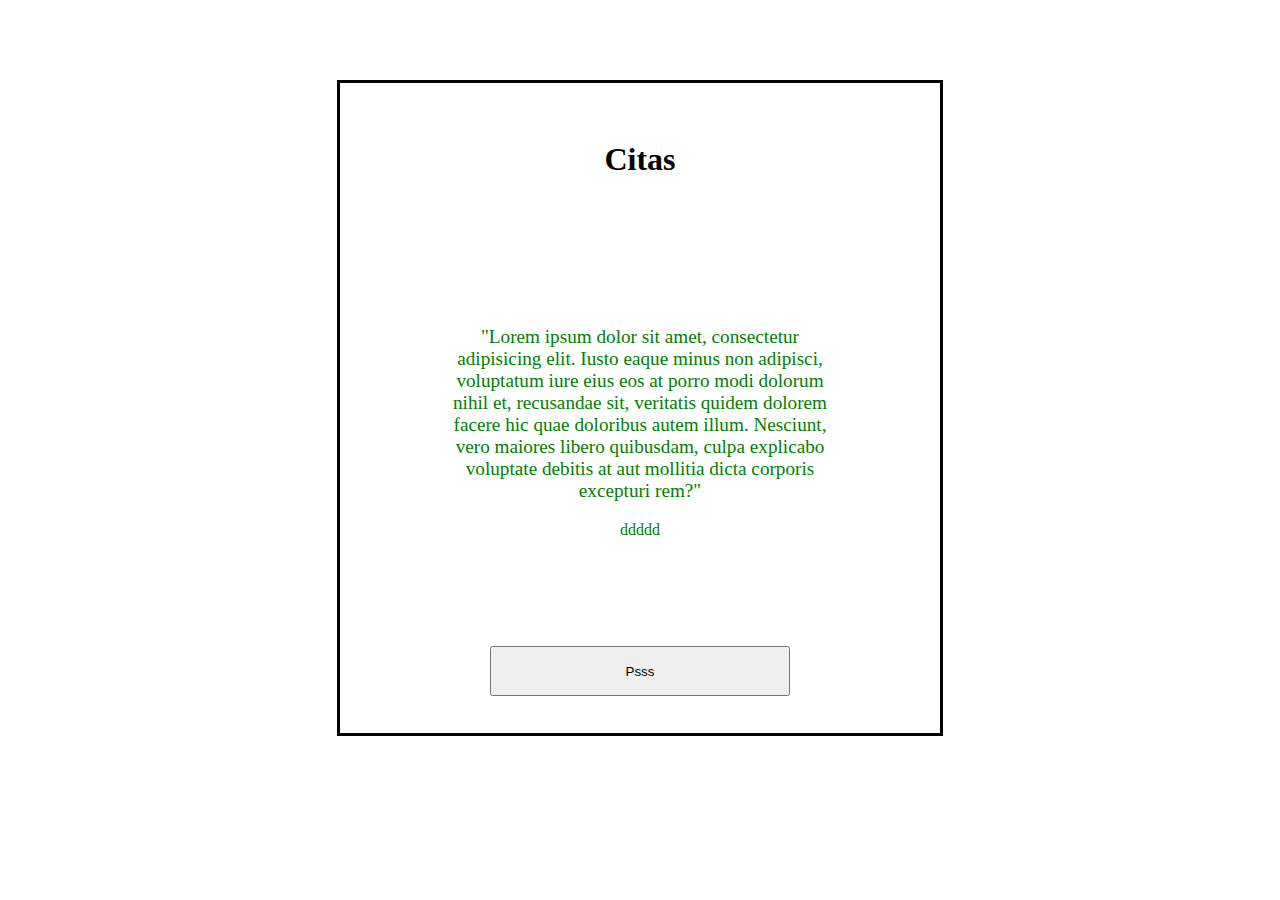
<file: Frase_aleatoria/index.html>
<!DOCTYPE html>
<html lang="en">

<head>
    <meta charset="UTF-8">
    <meta http-equiv="X-UA-Compatible" content="IE=edge">
    <meta name="viewport" content="width=device-width, initial-scale=1.0">
    <title>Document</title>
    <style>
        .card {
            height: 650px;
            width: 600px;
            background-color: white;
            border: 3px solid black;
            text-align: center;
            align-items: center;
            display: flex;
            flex-wrap: wrap;
            flex-direction: column;
            justify-content:space-around;
        }

        .flex-container {
            display: flex;
            flex-wrap: wrap;
            justify-content: center;
            align-content: center;
            margin-top: 80px;
            display: grid


        }


        .box1{
            display: flex;
            flex-wrap: wrap;
            justify-content: center;
            align-content: center;
            background-color:none;
            height:46%;
            width:80%;
        }

        .box{
            display: flex;
            flex-wrap: wrap;
            justify-content: center;
            align-content: center;
            background-color: rebeccapurple;
            height: 90px;
            width:30%;
            margin: 10px;
        }

        .boton{
            width: 300px;
            height: 50px;
        }
        
        .box1 #quote{
            font-size:larger;
            color: green;
        }

        .box1 #author{
            color: green;
        }

    </style>

<script>
const quote= document.getElementById("quote");
const author= document.getElementById("author");
const api_url="https://api.quotable.io/random";

async function getquote(url){
    const response = await fetch(url);
    var data = await response.json();
    console.log(data)
    quote.innerHTML= data.content
    author.innerHTML= data.content
}

getquote(api_url);

</script>



</head>

<body>
    <div class="flex-container">
        <div class="card">
            <h1>Citas</h1>
            <div class="box1">
                <blockquote id="quote">"Lorem ipsum dolor sit amet, consectetur adipisicing elit. Iusto eaque minus non adipisci, voluptatum iure eius eos at porro modi dolorum nihil et, recusandae sit, veritatis quidem dolorem facere hic quae doloribus autem illum. Nesciunt, vero maiores libero quibusdam, culpa explicabo voluptate debitis at aut mollitia dicta corporis excepturi rem?"</blockquote>

                                                <span id="author">ddddd</span>
                
            </div>
            <button class="boton">Psss</button>
    </div>


</body>

</html>
</file>
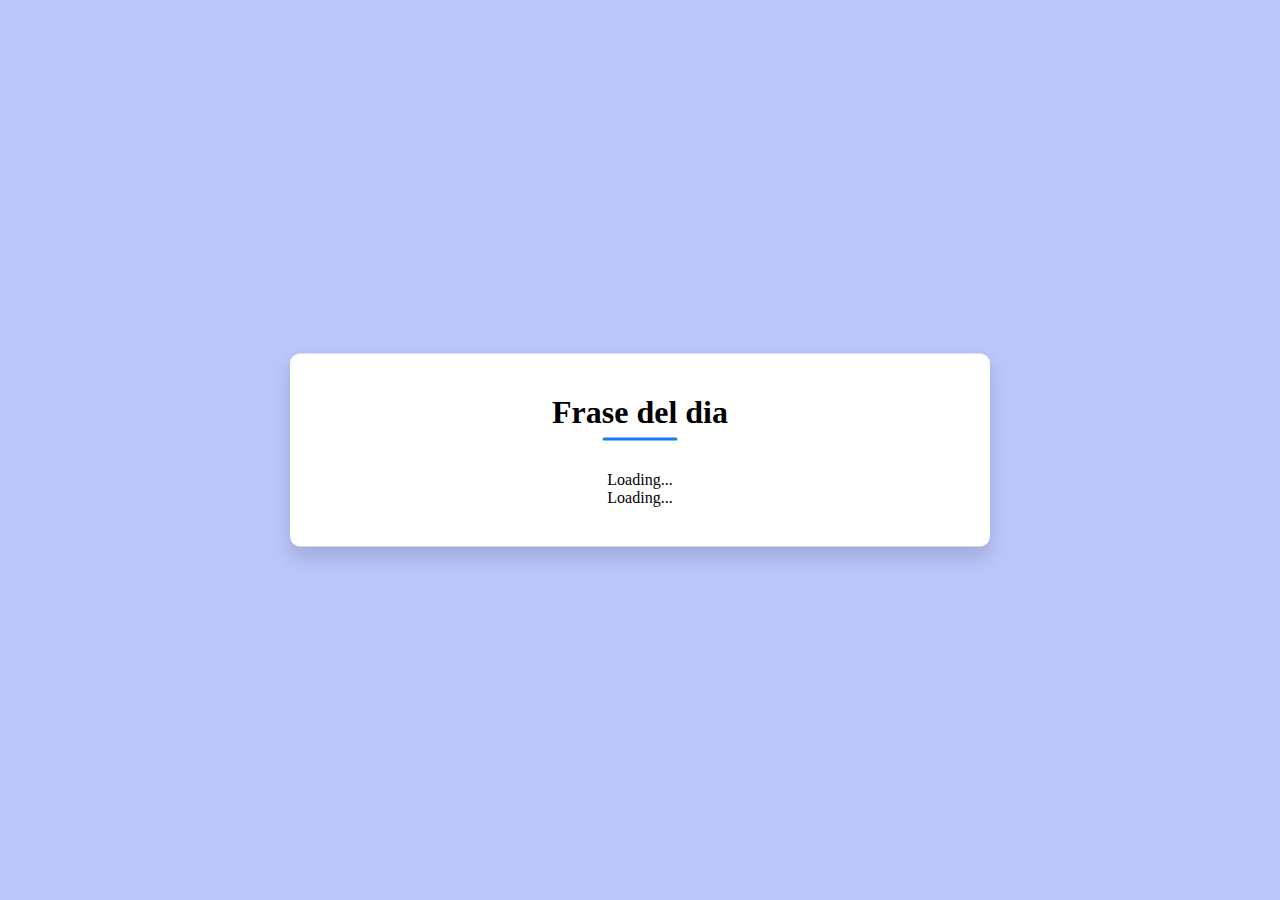
<file: Frase_aleatoria/ejemplo.html>
<!DOCTYPE html>
<html lang="en">
<head>
  <meta charset="UTF-8">
  <meta name="viewport" content="width=device-width, initial-scale=1.0">
  <title>Document</title>
  <link rel="stylesheet" href="style.css">
</head>
<body>
  <div class="box-frase">
    <h2>Frase del dia</h2>
    <blockquote>Loading...</blockquote>
    <span>Loading...</span>
  </div>

</body>
</html>
</file>
<file: Frase_aleatoria/style.css>
*{
  margin: 0;
  padding: 0;
  box-sizing: border-box;
}
body{
  background: #bbc6fa;
}
.box-frase{
  background:#fff;
  width: 700px;
  position: absolute;
  top: 50%;;
  left: 50%;
  transform: translate(-50%,-50%);
  padding: 40px;
  border-radius: 10px;
  text-align: center;
  box-shadow: 0 10px 20px 0px rgba(0,0,0, 0.15);
}

.box-frase h2{
  font-size: 32px;
  margin-bottom: 40px;
  position: relative;
}

.box-frase h2::after{
 content:"";
 width:75px;
 height:3px;
 border-radius:3px;
 background:rgb(23,124,229);
 position: absolute;
 bottom:-10px;
 left:50%;
 transform: translateX(-50%);
}
</file>
